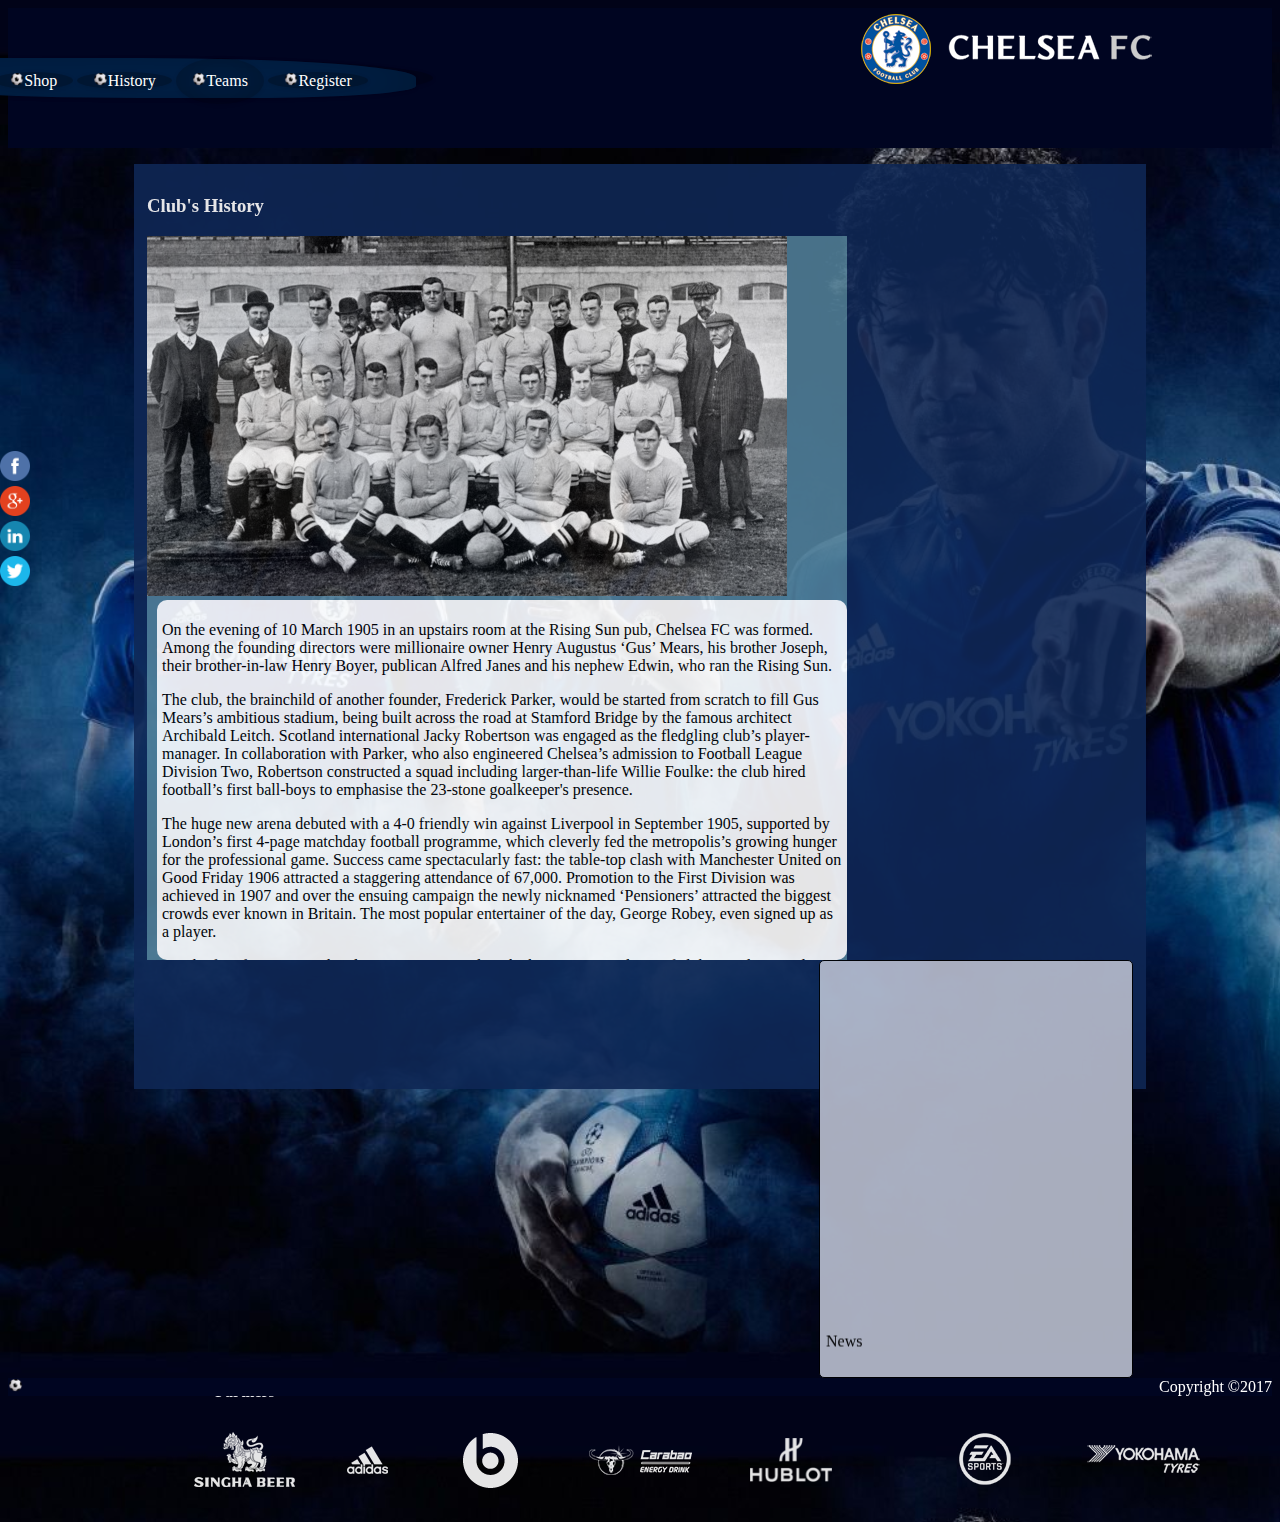
<file: pages/history.html>
<!DOCTYPE html>
<html>
<meta charset="utf-8">
	<head>
		<title>History</title>
		<link rel="stylesheet" type="text/css" href="../css/mainstyle.css">
	</head>
	
	
	<body>
		<div id="social">
			<a href="https://www.facebook.com/ChelseaFC/">
						<img class="socialico" src="../images/facebook_circle2.png"><br>
					</a>
					<a href="https://www.youtube.com/chelseafc">
						<img class="socialico" src="../images/google_circle.png">
					</a><br>
					<a href="https://www.linkedin.com/in/tunde-shoneye-20490792?trk=hp-identity-name">
						<img class="socialico" src="../images/linkedin_circle.png">
					</a><br>
					<a href="https://https://twitter.com/chelseafc">
						<img class="socialico" src="../images/twitter_circle.png">
					</a>
		</div>
		<header>
			<img src="../images/cfc_main_logo_small.png" id="logo">
			<nav id="myNavs">
				<ul id="#myNavsul">
		        <li><a href="index.html" class="active"><img src="../images/soccer-ball.png" class="soccerball">Home</a></li>
		        <li><a href="shop.html"><img src="../images/soccer-ball.png" class="soccerball">Shop</a></li>
		        <li><a href="history.html"><img src="../images/soccer-ball.png" class="soccerball">History</a></li>
		        <li class = "dropdown"><a class="dropbtn" href="#"><img src="../images/soccer-ball.png" class="soccerball">Teams</a>
			        <div class= "content">
			            <a href="team.html"><img src="../images/soccer-ball.png" class="soccerball">First Team</a>
			            <a href="mangteam.html"><img src="../images/soccer-ball.png" class="soccerball">Management Team</a>
			           
			        </div>
		        </li>
	        <li><a href="register.html"><img src="../images/soccer-ball.png" class="soccerball">Register</a></li>
	        <li><a href="news.html"><img src="../images/soccer-ball.png" class="soccerball">News</a></li>
	    	</ul>
			</nav>
			
		</header>
	
		<main id="cont">
		<h3>Club's History</h3>
		<!-- left side content -->
			<div class="leftsidecont">
				<a href="http://www.chelseafc.com/content/cfc/en/homepage/the-club/club-history/1900.html"><img src="../images/1905_squad_photo.jpg" ></a>
				<div id="his">
				<div id="history">
				<p>
					On the evening of 10 March 1905 in an upstairs room at the Rising Sun pub, Chelsea FC was formed. Among the founding directors were millionaire owner Henry Augustus ‘Gus’ Mears, his brother Joseph, their brother-in-law Henry Boyer, publican Alfred Janes and his nephew Edwin, who ran the Rising Sun.
					</p><p>
					The club, the brainchild of another founder, Frederick Parker, would be started from scratch to fill Gus Mears’s ambitious stadium, being built across the road at Stamford Bridge by the famous architect Archibald Leitch. Scotland international Jacky Robertson was engaged as the fledgling club’s player-manager. In collaboration with Parker, who also engineered Chelsea’s admission to Football League Division Two, Robertson constructed a squad including larger-than-life Willie Foulke: the club hired football’s first ball-boys to emphasise the 23-stone goalkeeper's presence.
					</p><p>
					The huge new arena debuted with a 4-0 friendly win against Liverpool in September 1905, supported by London’s first 4-page matchday football programme, which cleverly fed the metropolis’s growing hunger for the professional game. Success came spectacularly fast: the table-top clash with Manchester United on Good Friday 1906 attracted a staggering attendance of 67,000. Promotion to the First Division was achieved in 1907 and over the ensuing campaign the newly nicknamed ‘Pensioners’ attracted the biggest crowds ever known in Britain. The most popular entertainer of the day, George Robey, even signed up as a player.
					</p><p>
					For the first few seasons the players wore Eton Blue, the horse racing colours of club President Lord Cadogan, a much lighter hue than the shirts of today. Other aspects are more enduring: the first top-flight London derby, a 2-1 Chelsea win against Arsenal, was contested on 9 November 1907. A similar outcome settled the first ever encounter with Tottenham Hotspur on 18 December 1909.
					</p><p>
					And, of course, Chelsea have never moved away from the famous stadium on Fulham Road. New star names started to establish themselves at the Bridge, including centre-forward George Hilsdon, the first Pensioner to hit a century of goals (immortalised in a weathervane likeness on top of the current East Stand).

					In just a few short years the personality of Chelsea FC was being established: wealthy, ambitious, fashionable and with immense drawing power.</p>
				</div>
				</div>
			</div>
			<!-- right side content -->
			<div id="rightside">
				<marquee id="newHighLight" onMouseOver="this.scrollAmount=4" onMouseOut="this.scrollAmount=1" scrollamount="4" direction="up" loop="true"  height="400" width="300">
						<span>News</span>
						<ul>
							<li>
								<a href="http://www.chelseafc.com/news/latest-news/2017/01/courtois--increasing-the-gap.html"><img src="../images/willian.png" class="newsImg">Curtois: Increasing the gap</a>
							</li>
							<li>
								<a href="http://www.chelseafc.com/news/latest-news/2017/01/fabregas--vital-victory.html"><img src="../images/fabregasvitalvictory.png" class="newsImg">Fabregas: Vital victory</a>
							</li>
							<li>
								<a href="http://www.chelseafc.com/news/latest-news/2017/01/the-data-day--chelsea-v-hull-city-.html"><img src="../images/_jcr_contentautoteaser.jpeg" class="newsImg">The Data Day: Chelsea v Hull City</a>
							</li>
							<li>
								<a href="http://www.chelseafc.com/news/latest-news/2017/01/conference-call--it-will-be-tough.html"><img src="../images/_jcr_contentautoteaser2.jpeg" class="newsImg">Conference Call: It will be tough</a>
							</li>
							
						</ul>
					</marquee>
			</div>
			<div style="clear: both;"></div>
			<!-- partners Div -->
			<div id="partners">
				<table>
				<th>Partners</th>
					<tr>
						<td><a href="http://www.chelseafc.com/the-club/sponsors/sponsors---partners/club/singha.html"><img src="../images/sponsor-singha.png"></a></td>
						<td><a href="http://www.adidas.co.uk/"><img src="../images/adidas_small.png"></a></td>
						<td><a href="https://www.beatsbydre.com/uk/"><img src="../images/beats-logo.png"></a></td>
						<td><a href="http://www.carabaoenergy.co.uk/"><img src="../images/carabao_header_small.png"></a></td>
						<td><a href="http://www.chelseafc.com/the-club/sponsors/sponsors---partners/club/Hublot.html"><img src="../images/hublot.png"></a></td>
						<td><a href="http://www.chelseafc.com/the-club/sponsors/sponsors---partners/club/ea-sports.html"><img src="../images/sponsor-ea.png"></a></td>
						<td><a href="http://www.yokohama.co.uk/">
							<img src="../images/yokohama_header_small.png">
							</a>
						</td>

					</tr>
				</table>

			</div>
		</main>
		<!-- footer	 -->
		<footer>
			<img src="../images/soccer-ball.png" class="soccerball">
			<div id="copywrite"><sapn>Copyright  &copy2017</sapn></div>
		</footer>

	</body>
	
	<!-- slide show -->
	<script type="text/javascript">
		window.onload=function(){
			var elem=document.getElementById("logo"); 
			var elem2=document.getElementById("myNavs"); 
			
			var id=setInterval(frame,1);
			var pos=1000;
			function frame(){
				if(pos==0){
					clearInterval(id);
				}else 
				{
					pos--;
					elem.style.left=pos+"px";
				}
			}

			var id2=setInterval(frame2,1);
			var pos2=-320;
			function frame2(){
				if(pos2==680){
					clearInterval(id2);
				}else 
				{
					pos2++;
					elem2.style.left=pos2+"px";
				}
			}
		}

		var slideIndex=1;
		showDivs(slideIndex);

		function plusDivs(n){
			showDivs(slideIndex +=n)
		}

		function showDivs(n){
			var i;
			var x=document.getElementsByClassName("imgSlides");

			if (n> x.length){
				slideIndex=1;
			}
			if(n<1){
				slideIndex=x.length;
			}

			for(i=0;i<x.length;i++){
				x[i].style.display="none";
			}

			x[slideIndex-1].style.display="block";


}
	</script>
</html>
</file>
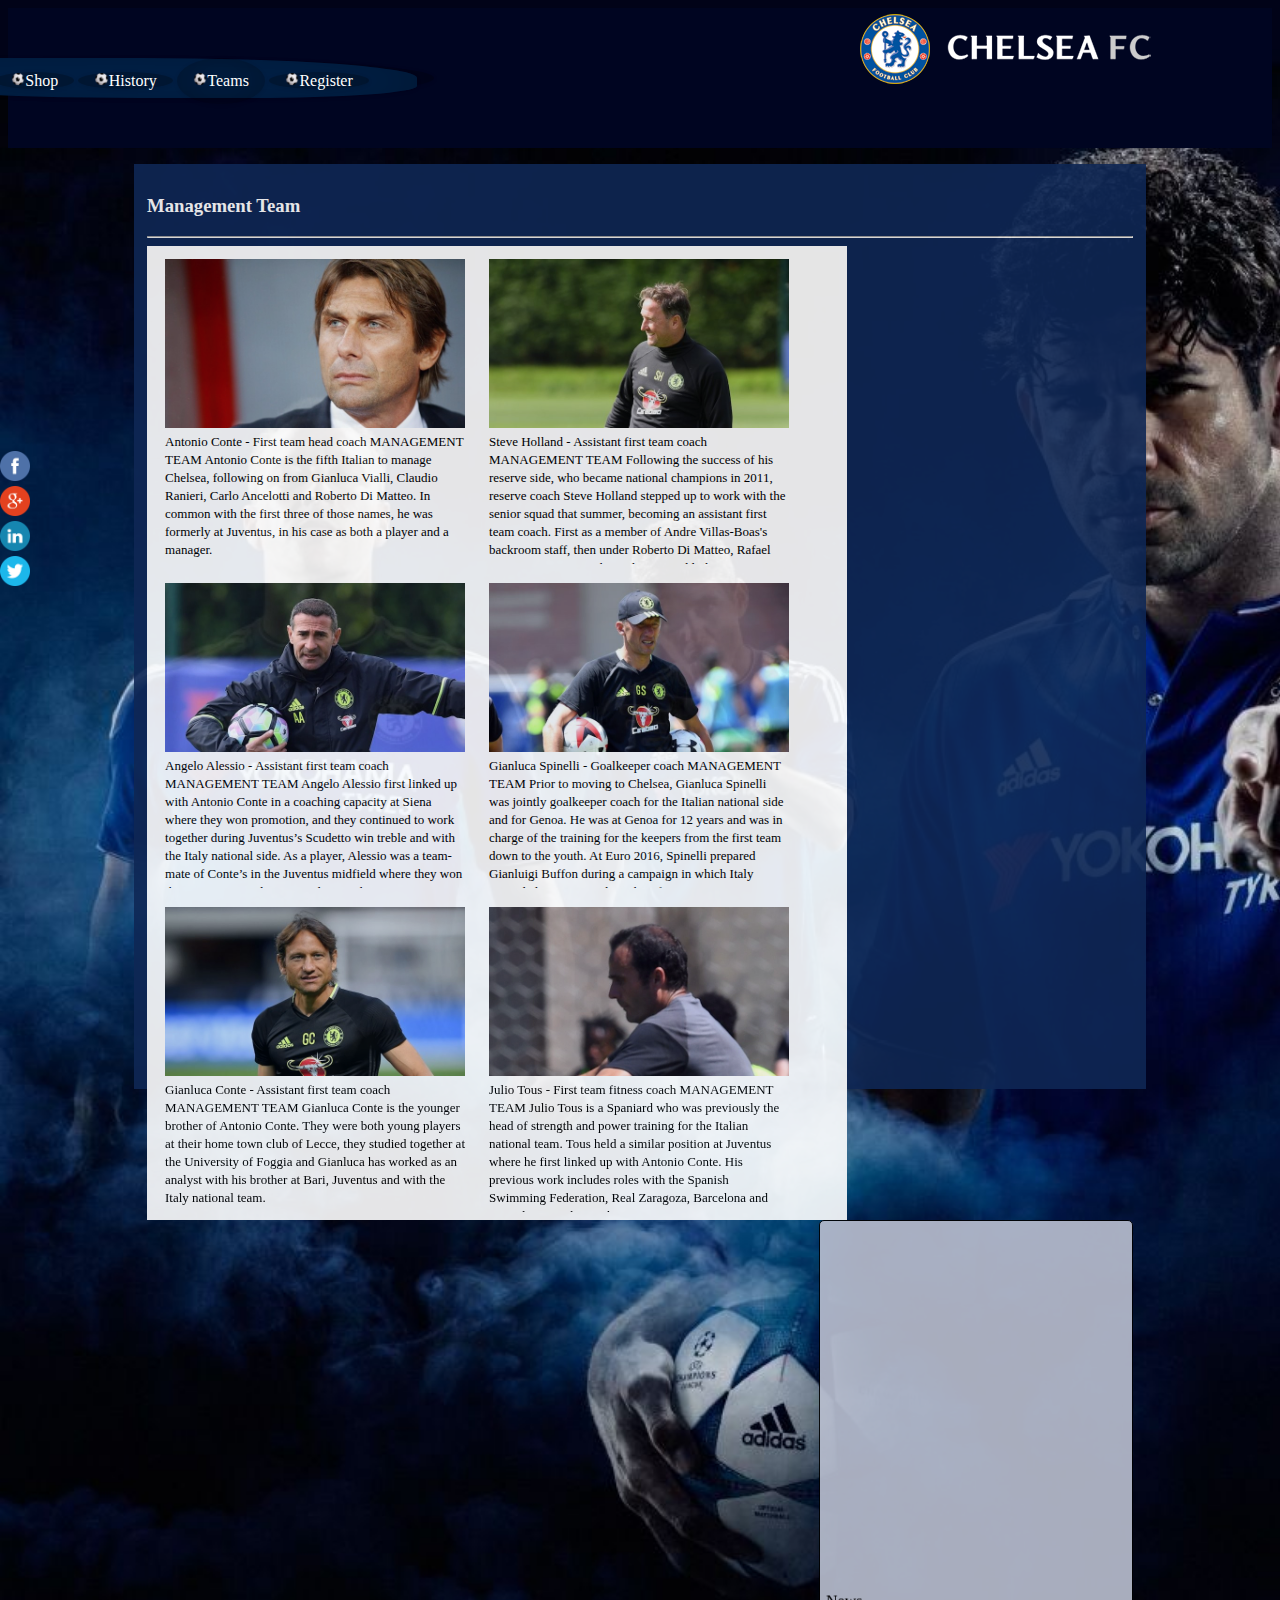
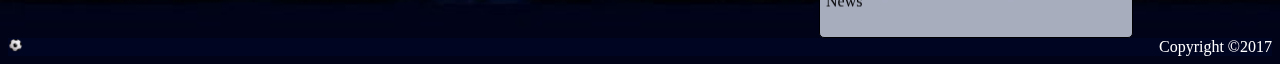
<file: pages/mangteam.html>
<!DOCTYPE html>
<html>
<meta charset="utf-8">
	<head>
		<title>Management</title>
		<link rel="stylesheet" type="text/css" href="../css/mainstyle.css">
	</head>
	
	
	<body>
		<!-- Social Media -->
		<div id="social">
			<a href="https://www.facebook.com/ChelseaFC/">
						<img class="socialico" src="../images/facebook_circle2.png"><br>
					</a>
					<a href="https://www.youtube.com/chelseafc">
						<img class="socialico" src="../images/google_circle.png">
					</a><br>
					<a href="https://www.linkedin.com/in/tunde-shoneye-20490792?trk=hp-identity-name">
						<img class="socialico" src="../images/linkedin_circle.png">
					</a><br>
					<a href="https://https://twitter.com/chelseafc">
						<img class="socialico" src="../images/twitter_circle.png">
					</a>
		</div>
		<header>
			<img src="../images/cfc_main_logo_small.png" id="logo">
			<nav id="myNavs">
				<ul id="#myNavsul">
		        <li><a href="index.html" class="active"><img src="../images/soccer-ball.png" class="soccerball">Home</a></li>
		        <li><a href="shop.html"><img src="../images/soccer-ball.png" class="soccerball">Shop</a></li>
		        <li><a href="history.html"><img src="../images/soccer-ball.png" class="soccerball">History</a></li>
		        <li class = "dropdown"><a class="dropbtn" href="#"><img src="../images/soccer-ball.png" class="soccerball">Teams</a>
			        <div class= "content">
			            <a href="team.html"><img src="../images/soccer-ball.png" class="soccerball">First Team</a>
			            <a href="mangteam.html"><img src="../images/soccer-ball.png" class="soccerball">Management Team</a>
			           
			        </div>
		        </li>
	        <li><a href="register.html"><img src="../images/soccer-ball.png" class="soccerball">Register</a></li>
	        <li><a href="news.html"><img src="../images/soccer-ball.png" class="soccerball">News</a></li>
	    	</ul>
			</nav>
			
		</header>
	<!-- Main Content Div -->
		<main id="cont">
		<h3>Management Team</h3>
		<hr>
		<!-- left side content -->
			<div class="leftsidecont">
				<div  id="teams">
					<table>

						<tr class="mgt">
							<td class="mgtData"><div class="teams">
								<div class="myMagnt"><a href="http://www.chelseafc.com/teams/management-team/antonio-conte---first-team-head-coach.html">
									<img src="../images/antonio-conte.png" class="myMagntImg">
									Antonio Conte - First team head coach
										MANAGEMENT TEAM
										Antonio Conte is the fifth Italian to manage Chelsea, following on from Gianluca Vialli, Claudio Ranieri, Carlo Ancelotti and Roberto Di Matteo. In common with the first three of those names, he was formerly at Juventus, in his case as both a player and a manager.
									</a>
								</div></div>
							</td>
							<td class="mgtData"><div class="teams">
								<div class="myMagnt"><a href="http://www.chelseafc.com/teams/management-team/steve-holland.html">
									<img src="../images/steve-holland.png" class="myMagntImg">
										Steve Holland - Assistant first team coach
										MANAGEMENT TEAM

										Following the success of his reserve side, who became national champions in 2011, reserve coach Steve Holland stepped up to work with the senior squad that summer, becoming an assistant first team coach.

										First as a member of Andre Villas-Boas's backroom staff, then under Roberto Di Matteo, Rafael Benitez, Jose Mourinho and Guus Hiddink, Steve is an important link between the first team and Academy, as well as playing a key role on the training field. His work was rewarded at the end of the 2011/12 as the players lifted the FA Cup and Champions League trophy, and then the Europa League trophy in 2013.

										In September 2013 he assisted England Under-21 head coach Gareth Southgate in preparations for two international games at that level. At the end of the month it was announced he would stay in the role.

										Following the departure of England manager Sam Allardyce in September 2016, Southgate and Holland stepped up to take charge of the senior team initially on an interim basis. Following Southgate's role being made permanent, it was announced in December 2016 that Holland will become England assistant manager on a full-time basis from the end of the season. Until then he remains in his role at Chelsea apart from for two England fixtures in March 2017 when he joins up with the Three Lions squad.

										Steve was originally appointed as Chelsea reserve team manager in August 2009, following five months spent as Stoke City's Academy director.
									</a>
								</div></div>
							</td>
							
						</tr>
						<tr class="mgt">
							<td class="mgtData"><div class="teams">
								<div class="myMagnt"><a href="http://www.chelseafc.com/teams/management-team/angelo-alessio.html">
									<img src="../images/angelo-alessio.png" class="myMagntImg">
									Angelo Alessio - Assistant first team coach
									MANAGEMENT TEAM

									Angelo Alessio first linked up with Antonio Conte in a coaching capacity at Siena where they won promotion, and they continued to work together during Juventus’s Scudetto win treble and with the Italy national side.

									As a player, Alessio was a team-mate of Conte’s in the Juventus midfield where they won the UEFA Cup and Coppa Italia together. Juve was one of six teams he played for and after starting his coaching career as an assistant at Napoli, he managed three Italian clubs, Imolese, Massese and SPAL, prior to rejoining Conte at Siena. 
									</a>
								</div></div>
							</td>
							<td class="mgtData"><div class="teams">
								<div class="myMagnt"><a href="http://www.chelseafc.com/teams/management-team/gianluca-spinelli.html">
									<img src="../images/gianluca-spinelli.png" class="myMagntImg">
									Gianluca Spinelli - Goalkeeper coach
									MANAGEMENT TEAM

									Prior to moving to Chelsea, Gianluca Spinelli was jointly goalkeeper coach for the Italian national side and for Genoa.

									He was at Genoa for 12 years and was in charge of the training for the keepers from the first team down to the youth. At Euro 2016, Spinelli prepared Gianluigi Buffon during a campaign in which Italy conceded just two goals in their five games. He was named Serie A’s top goalkeeper coach for 2011/12, 2014/15 and 2015/16 and continues to coach with the Italy team. 
									</a>
								</div></div>
							</td>
							
						</tr>
						<tr class="mgt">
							<td class="mgtData"><div class="teams">
								<div class="myMagnt"><a href="http://www.chelseafc.com/teams/management-team/gianluca-conte.html">
									<img src="../images/gianluca-conte.png" class="myMagntImg">
									Gianluca Conte - Assistant first team coach
									MANAGEMENT TEAM

									Gianluca Conte is the younger brother of Antonio Conte. They were both young players at their home town club of Lecce, they studied together at the University of Foggia and Gianluca has worked as an analyst with his brother at Bari, Juventus and with the Italy national team.
																		</a>
								</div></div>
							</td>
							<td class="mgtData"><div class="teams">
								<div class="myMagnt"><a href="http://www.chelseafc.com/teams/management-team/julio-tous.html">
									<img src="../images/julio-tous.png" class="myMagntImg">
									Julio Tous - First team fitness coach
									MANAGEMENT TEAM

									Julio Tous is a Spaniard who was previously the head of strength and power training for the Italian national team.

									Tous held a similar position at Juventus where he first linked up with Antonio Conte. His previous work includes roles with the Spanish Swimming Federation, Real Zaragoza, Barcelona and Sampdoria. He has a PhD is Sports Science.  
									</a>
								</div></div>
							</td>
							
						</tr>
				</table>
				</div>
			</div>

			<!-- Right side for news -->
			<div id="rightside">
				<marquee id="newHighLight" onMouseOver="this.scrollAmount=4" onMouseOut="this.scrollAmount=1" scrollamount="4" direction="up" loop="true"  height="400" width="300">
						<span>News</span>
						<ul>
							<li>
								<a href="http://www.chelseafc.com/news/latest-news/2017/01/courtois--increasing-the-gap.html"><img src="../images/willian.png" class="newsImg">Curtois: Increasing the gap</a>
							</li>
							<li>
								<a href="http://www.chelseafc.com/news/latest-news/2017/01/fabregas--vital-victory.html"><img src="../images/fabregasvitalvictory.png" class="newsImg">Fabregas: Vital victory</a>
							</li>
							<li>
								<a href="http://www.chelseafc.com/news/latest-news/2017/01/the-data-day--chelsea-v-hull-city-.html"><img src="../images/_jcr_contentautoteaser.jpeg" class="newsImg">The Data Day: Chelsea v Hull City</a>
							</li>
							<li>
								<a href="http://www.chelseafc.com/news/latest-news/2017/01/conference-call--it-will-be-tough.html"><img src="../images/_jcr_contentautoteaser2.jpeg" class="newsImg">Conference Call: It will be tough</a>
							</li>
							
						</ul>
					</marquee>
			</div>
			<div style="clear: both;"></div>

			
		</main>
		<!-- Footer	 -->
		<footer>
			<img src="../images/soccer-ball.png" class="soccerball">
			<div id="copywrite"><sapn>Copyright  &copy2017</sapn></div>
		</footer>

	</body>
	
	
	<script type="text/javascript">
	// slide show
		window.onload=function(){
			var elem=document.getElementById("logo"); 
			var elem2=document.getElementById("myNavs"); 
			
			var id=setInterval(frame,1);
			var pos=1000;
			function frame(){
				if(pos==0){
					clearInterval(id);
				}else 
				{
					pos--;
					elem.style.left=pos+"px";
				}
			}

			var id2=setInterval(frame2,1);
			var pos2=-320;
			function frame2(){
				if(pos2==680){
					clearInterval(id2);
				}else 
				{
					pos2++;
					elem2.style.left=pos2+"px";
				}
			}
		}

		var slideIndex=1;
		showDivs(slideIndex);

		function plusDivs(n){
			showDivs(slideIndex +=n)
		}

		function showDivs(n){
			var i;
			var x=document.getElementsByClassName("imgSlides");

			if (n> x.length){
				slideIndex=1;
			}
			if(n<1){
				slideIndex=x.length;
			}

			for(i=0;i<x.length;i++){
				x[i].style.display="none";
			}

			x[slideIndex-1].style.display="block";


}
	</script>
</html>
</file>
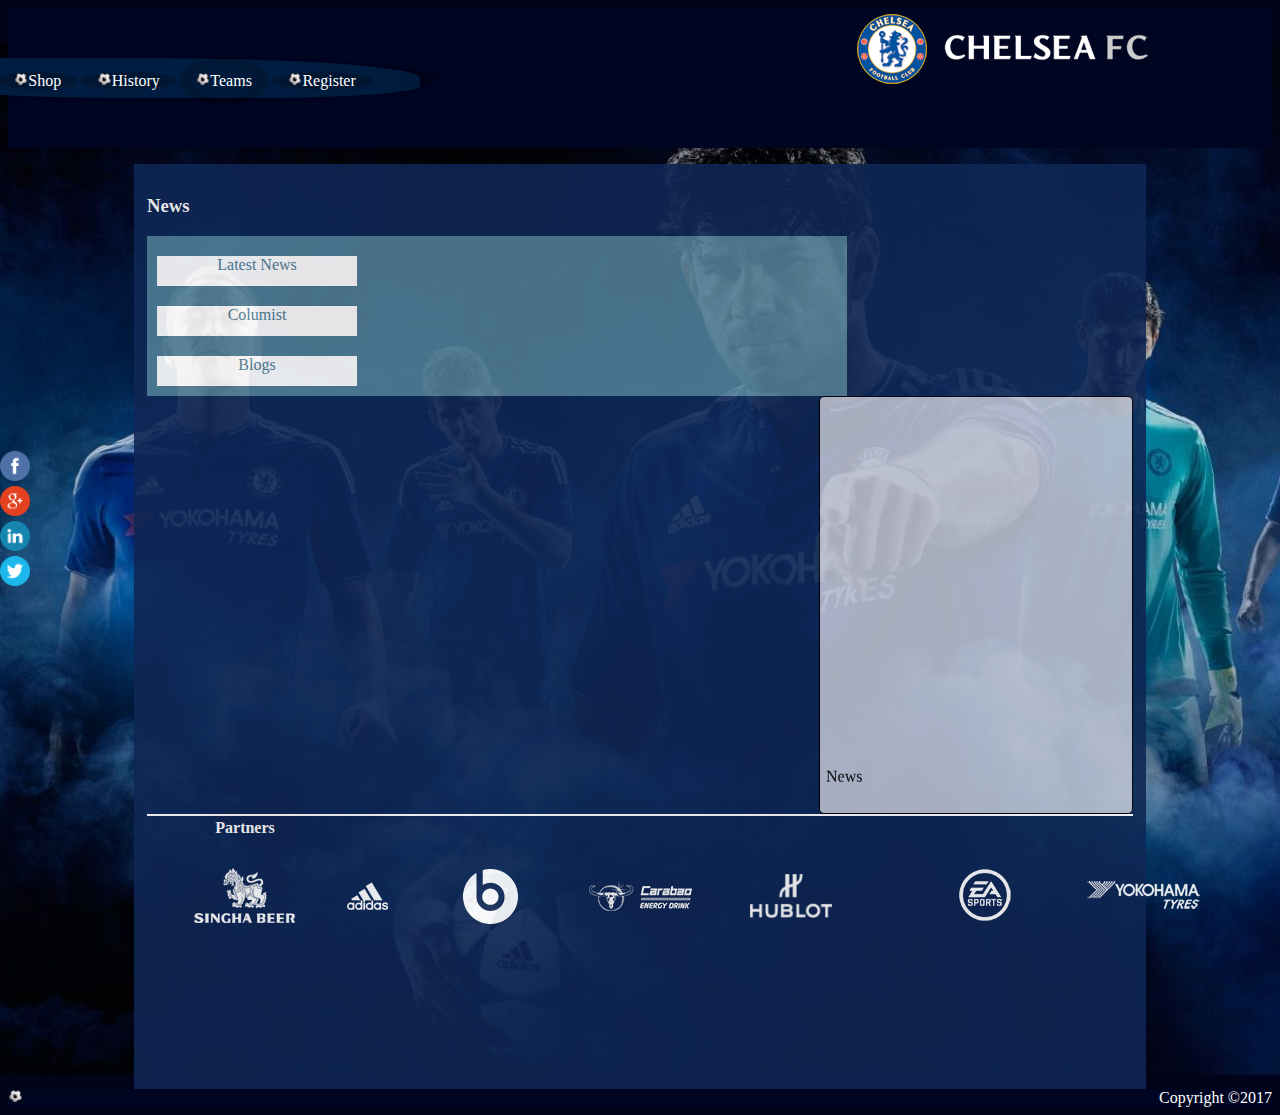
<file: pages/news.html>
<!DOCTYPE html>
<html>
<meta charset="utf-8">
	<head>
		<title>News</title>
		<link rel="stylesheet" type="text/css" href="../css/mainstyle.css">
	</head>
	
	
	<body>
		<div id="social">
			<a href="https://www.facebook.com/ChelseaFC/">
						<img class="socialico" src="../images/facebook_circle2.png"><br>
					</a>
					<a href="https://www.youtube.com/chelseafc">
						<img class="socialico" src="../images/google_circle.png">
					</a><br>
					<a href="https://www.linkedin.com/in/tunde-shoneye-20490792?trk=hp-identity-name">
						<img class="socialico" src="../images/linkedin_circle.png">
					</a><br>
					<a href="https://https://twitter.com/chelseafc">
						<img class="socialico" src="../images/twitter_circle.png">
					</a>
		</div>
		<header>
			<img src="../images/cfc_main_logo_small.png" id="logo">
			<nav id="myNavs">
				<ul id="#myNavsul">
		        <li><a href="index.html" class="active"><img src="../images/soccer-ball.png" class="soccerball">Home</a></li>
		        <li><a href="shop.html"><img src="../images/soccer-ball.png" class="soccerball">Shop</a></li>
		        <li><a href="history.html"><img src="../images/soccer-ball.png" class="soccerball">History</a></li>
		        <li class = "dropdown"><a class="dropbtn" href="#"><img src="../images/soccer-ball.png" class="soccerball">Teams</a>
			        <div class= "content">
			            <a href="team.html"><img src="../images/soccer-ball.png" class="soccerball">First Team</a>
			            <a href="mangteam.html"><img src="../images/soccer-ball.png" class="soccerball">Management Team</a>
			           
			        </div>
		        </li>
	        <li><a href="register.html"><img src="../images/soccer-ball.png" class="soccerball">Register</a></li>
	        <li><a href="news.html"><img src="../images/soccer-ball.png" class="soccerball">News</a></li>
	    	</ul>
			</nav>
			
		</header>
	
		<main id="cont">
		<h3 class="headercolor">News</h3>
			<div class="leftsidecont">
				<div class="newButton" id="lastestnews">Latest News
					<div class="newDetailsDiv">
						<div class="mynews">
							<a href="http://www.chelseafc.com/news/latest-news/2017/01/deadly-diego--test-your-knowledge.html">
									<img src="../images/diegocosta.jpg" class="newsImg2">
									Deadly Diego: Test your knowledge
									QUIZ WED 25 JAN 2017

									To mark Diego Costa making his 100th Chelsea appearance in the defeat of Hull at the weekend, we have a special quiz to test your knowledge of the Premier League’s current joint-top scorer… 
									</a>
									<a href="http://www.chelseafc.com/teams/management-team/angelo-alessio.html">
									<img src="../images/angelo-alessio.png" class="newsImg2">
									Angelo Alessio - Assistant first team coach
									MANAGEMENT TEAM

									Angelo Alessio first linked up with Antonio Conte in a coaching capacity at Siena where they won promotion, and they continued to work together during Juventus’s Scudetto win treble and with the Italy national side.

									As a player, Alessio was a team-mate of Conte’s in the Juventus midfield where they won the UEFA Cup and Coppa Italia together. Juve was one of six teams he played for and after starting his coaching career as an assistant at Napoli, he managed three Italian clubs, Imolese, Massese and SPAL, prior to rejoining Conte at Siena. 
									</a>
									<a href="http://www.chelseafc.com/teams/management-team/angelo-alessio.html">
									<img src="../images/angelo-alessio.png" class="newsImg2">
									Angelo Alessio - Assistant first team coach
									MANAGEMENT TEAM

									Angelo Alessio first linked up with Antonio Conte in a coaching capacity at Siena where they won promotion, and they continued to work together during Juventus’s Scudetto win treble and with the Italy national side.

									As a player, Alessio was a team-mate of Conte’s in the Juventus midfield where they won the UEFA Cup and Coppa Italia together. Juve was one of six teams he played for and after starting his coaching career as an assistant at Napoli, he managed three Italian clubs, Imolese, Massese and SPAL, prior to rejoining Conte at Siena. 
									</a>
									<a href="http://www.chelseafc.com/teams/management-team/angelo-alessio.html">
									<img src="../images/angelo-alessio.png" class="newsImg2">
									Angelo Alessio - Assistant first team coach
									MANAGEMENT TEAM

									Angelo Alessio first linked up with Antonio Conte in a coaching capacity at Siena where they won promotion, and they continued to work together during Juventus’s Scudetto win treble and with the Italy national side.

									As a player, Alessio was a team-mate of Conte’s in the Juventus midfield where they won the UEFA Cup and Coppa Italia together. Juve was one of six teams he played for and after starting his coaching career as an assistant at Napoli, he managed three Italian clubs, Imolese, Massese and SPAL, prior to rejoining Conte at Siena. 
									</a>
						</div>
					</div>
				</div>
				<div class="newButton" id="colomnist">Columist
					<div class="newDetailsDiv">
						<div class="mynews">
							<a href="http://www.chelseafc.com/news/columnists/bolierplate---giles-smith/giles-smith/giles-smith_s-thursday-thoughts02.html">
									<img src="../images/gilesmith.jpg" class="newsImg2">
									Giles Smith’s Thursday Thoughts
								COLUMN THU 29 DEC 2016

								From Santa’s gifts to the less eager-to-please Stoke City. Columnist and supporter Giles Smith sums up the week in his latest column…

								 

								So, after all the protracted build-up and the feverishly mounting anticipation as the big day neared, Santa brought us three points and a 3-0 win over Bournemouth. Clever old Santa.

								And for once it was next to impossible to get that immediate feeling of deflation which so often lingers amid the shredded wrapping paper during the festive season. Certainly I can’t imagine any of us will be taking our victory back on the grounds that it doesn’t quite fit or because we already had one.

								In fact, to be perfectly frank about it, we already had 11, and this Bournemouth one made 12, which is a new club record. We weren’t short of victories, in other words. But, really, it’s like socks: you can’t have too many. And it’s not like any of the 12 are the same, when you look at them, side by side. All of them are different – and none more different than this one against Bournemouth, in fact, what with the changes forced upon the team by the seemingly critical absences of N’Golo Kante and Diego Costa.
									</a>
									<a href="http://www.chelseafc.com/teams/management-team/angelo-alessio.html">
									<img src="../images/angelo-alessio.png" class="newsImg2">
									Angelo Alessio - Assistant first team coach
									MANAGEMENT TEAM

									Angelo Alessio first linked up with Antonio Conte in a coaching capacity at Siena where they won promotion, and they continued to work together during Juventus’s Scudetto win treble and with the Italy national side.

									As a player, Alessio was a team-mate of Conte’s in the Juventus midfield where they won the UEFA Cup and Coppa Italia together. Juve was one of six teams he played for and after starting his coaching career as an assistant at Napoli, he managed three Italian clubs, Imolese, Massese and SPAL, prior to rejoining Conte at Siena. 
									</a>
									<a href="http://www.chelseafc.com/teams/management-team/angelo-alessio.html">
									<img src="../images/angelo-alessio.png" class="newsImg2">
									Angelo Alessio - Assistant first team coach
									MANAGEMENT TEAM

									Angelo Alessio first linked up with Antonio Conte in a coaching capacity at Siena where they won promotion, and they continued to work together during Juventus’s Scudetto win treble and with the Italy national side.

									As a player, Alessio was a team-mate of Conte’s in the Juventus midfield where they won the UEFA Cup and Coppa Italia together. Juve was one of six teams he played for and after starting his coaching career as an assistant at Napoli, he managed three Italian clubs, Imolese, Massese and SPAL, prior to rejoining Conte at Siena. 
									</a>
									<a href="http://www.chelseafc.com/teams/management-team/angelo-alessio.html">
									<img src="../images/angelo-alessio.png" class="newsImg2">
									Angelo Alessio - Assistant first team coach
									MANAGEMENT TEAM

									Angelo Alessio first linked up with Antonio Conte in a coaching capacity at Siena where they won promotion, and they continued to work together during Juventus’s Scudetto win treble and with the Italy national side.

									As a player, Alessio was a team-mate of Conte’s in the Juventus midfield where they won the UEFA Cup and Coppa Italia together. Juve was one of six teams he played for and after starting his coaching career as an assistant at Napoli, he managed three Italian clubs, Imolese, Massese and SPAL, prior to rejoining Conte at Siena. 
									</a>
						</div>
					</div>
				</div>
				<div class="newButton" id="blog">Blogs
					<div class="newDetailsDiv">
						<div class="mynews">
							<a href="http://www.chelseafc.com/news/blogs/boilerplate-nemanja-matic/nemanja-matic.html">
									<img src="../images/maticBlog.jpg" class="newsImg2">
									Everybody is feeling good.

									It was important for us to start winning. As you know, we didn’t start well but the confidence is there now and we hope we can continue like this.

									Looking to the future we have two very difficult games in the Premier League and Champions League. Newcastle have had a difficult start to the season and will want to show their quality. We have had three wins in a row though and I think this will help us a lot.

									Of course to win against Arsenal is always something special. It is a big derby for us and they are a team like us that wants to win the title. It was a big moment and we are happy to take all three points, but also to have a good performance as well.

									We deserved the win, as well as against Maccabi Tel Aviv and Walsall, and it seems like something has changed for us finally, after a frustrating start. We know we didn’t have any luck in some games and the manager talked about it a lot, but we have worked in the same way and eventually been rewarded.
									</a>
									<a href="http://www.chelseafc.com/news/blogs/boilerplate-blogger-america/blogger-from-america/over-land-and-sea.html">
									<img src="../images/chelseafan.jpg" class="newsImg2">
									Over land and sea
									Recently I was on the Hogwart’s Express discussing a trip to watch Chelsea play. There’s a sentence I never thought I’d write.

									I took my nine-year-old daughter Nicola to Universal Studios in Florida because she is obsessed by the Harry Potter books. A full-size replica of the train chugs between the two theme parks and we shared our carriage with a family of four from the Mid-West.

									They were from Minneapolis and I said I had been there in August to see the Blues’ pre-season friendly against AC Milan in the Bank of America Stadium. The father couldn’t believe it. This was neither a reflection on my perceived wealth nor a judgment on the strength of our current squad, he just couldn’t fathom why I had trekked from Louisiana to Minnesota to see a sporting event.

									New Orleans to his hometown is about 1,000 miles - the same as from London to Vilnius, Lithuania - a fair hike for sure but hardly end-of-the-earth, Sir Ranulph Fiennes-style territory. 
									</a>
									<a href="http://www.chelseafc.com/teams/management-team/angelo-alessio.html">
									<img src="../images/angelo-alessio.png" class="newsImg2">
									Angelo Alessio - Assistant first team coach
									MANAGEMENT TEAM

									Angelo Alessio first linked up with Antonio Conte in a coaching capacity at Siena where they won promotion, and they continued to work together during Juventus’s Scudetto win treble and with the Italy national side.

									As a player, Alessio was a team-mate of Conte’s in the Juventus midfield where they won the UEFA Cup and Coppa Italia together. Juve was one of six teams he played for and after starting his coaching career as an assistant at Napoli, he managed three Italian clubs, Imolese, Massese and SPAL, prior to rejoining Conte at Siena. 
									</a>
									<a href="http://www.chelseafc.com/teams/management-team/angelo-alessio.html">
									<img src="../images/angelo-alessio.png" class="newsImg2">
									Angelo Alessio - Assistant first team coach
									MANAGEMENT TEAM

									Angelo Alessio first linked up with Antonio Conte in a coaching capacity at Siena where they won promotion, and they continued to work together during Juventus’s Scudetto win treble and with the Italy national side.

									As a player, Alessio was a team-mate of Conte’s in the Juventus midfield where they won the UEFA Cup and Coppa Italia together. Juve was one of six teams he played for and after starting his coaching career as an assistant at Napoli, he managed three Italian clubs, Imolese, Massese and SPAL, prior to rejoining Conte at Siena. 
									</a>
						</div>
					</div>
				</div>
				<div></div>	
				
				
				
			</div>
			<div id="rightside">
				<marquee id="newHighLight" onMouseOver="this.scrollAmount=4" onMouseOut="this.scrollAmount=1" scrollamount="4" direction="up" loop="true"  height="400" width="300">
						<span>News</span>
						<ul>
							<li>
								<a href="http://www.chelseafc.com/news/latest-news/2017/01/courtois--increasing-the-gap.html"><img src="../images/willian.png" class="newsImg">Curtois: Increasing the gap</a>
							</li>
							<li>
								<a href="http://www.chelseafc.com/news/latest-news/2017/01/fabregas--vital-victory.html"><img src="../images/fabregasvitalvictory.png" class="newsImg">Fabregas: Vital victory</a>
							</li>
							<li>
								<a href="http://www.chelseafc.com/news/latest-news/2017/01/the-data-day--chelsea-v-hull-city-.html"><img src="../images/_jcr_contentautoteaser.jpeg" class="newsImg">The Data Day: Chelsea v Hull City</a>
							</li>
							<li>
								<a href="http://www.chelseafc.com/news/latest-news/2017/01/conference-call--it-will-be-tough.html"><img src="../images/_jcr_contentautoteaser2.jpeg" class="newsImg">Conference Call: It will be tough</a>
							</li>
							
						</ul>
					</marquee>
			</div>
			<div style="clear: both;"></div>
			
			<div id="partners">
				<table>
				<th>Partners</th>
					<tr>
						<td><a href="http://www.chelseafc.com/the-club/sponsors/sponsors---partners/club/singha.html"><img src="../images/sponsor-singha.png"></a></td>
						<td><a href="http://www.adidas.co.uk/"><img src="../images/adidas_small.png"></a></td>
						<td><a href="https://www.beatsbydre.com/uk/"><img src="../images/beats-logo.png"></a></td>
						<td><a href="http://www.carabaoenergy.co.uk/"><img src="../images/carabao_header_small.png"></a></td>
						<td><a href="http://www.chelseafc.com/the-club/sponsors/sponsors---partners/club/Hublot.html"><img src="../images/hublot.png"></a></td>
						<td><a href="http://www.chelseafc.com/the-club/sponsors/sponsors---partners/club/ea-sports.html"><img src="../images/sponsor-ea.png"></a></td>
						<td><a href="http://www.yokohama.co.uk/">
							<img src="../images/yokohama_header_small.png">
							</a>
						</td>

					</tr>
				</table>

			</div>
		</main>
			
		<footer>
			<img src="../images/soccer-ball.png" class="soccerball">
			<div id="copywrite"><sapn>Copyright  &copy2017</sapn></div>
		</footer>

	</body>
	
	
	<script type="text/javascript">
		window.onload=function(){
			var elem=document.getElementById("logo"); 
			var elem2=document.getElementById("myNavs"); 
			
			var id=setInterval(frame,1);
			var pos=1000;
			function frame(){
				if(pos==0){
					clearInterval(id);
				}else 
				{
					pos--;
					elem.style.left=pos+"px";
				}
			}

			var id2=setInterval(frame2,1);
			var pos2=-320;
			function frame2(){
				if(pos2==680){
					clearInterval(id2);
				}else 
				{
					pos2++;
					elem2.style.left=pos2+"px";
				}
			}
		}

		function showDivs(n){
			var i;
			var x=document.getElementsByClassName("imgSlides");

			if (n> x.length){
				slideIndex=1;
			}
			if(n<1){
				slideIndex=x.length;
			}

			for(i=0;i<x.length;i++){
				x[i].style.display="none";
			}

			x[slideIndex-1].style.display="block";


}
	</script>
</html>
</file>
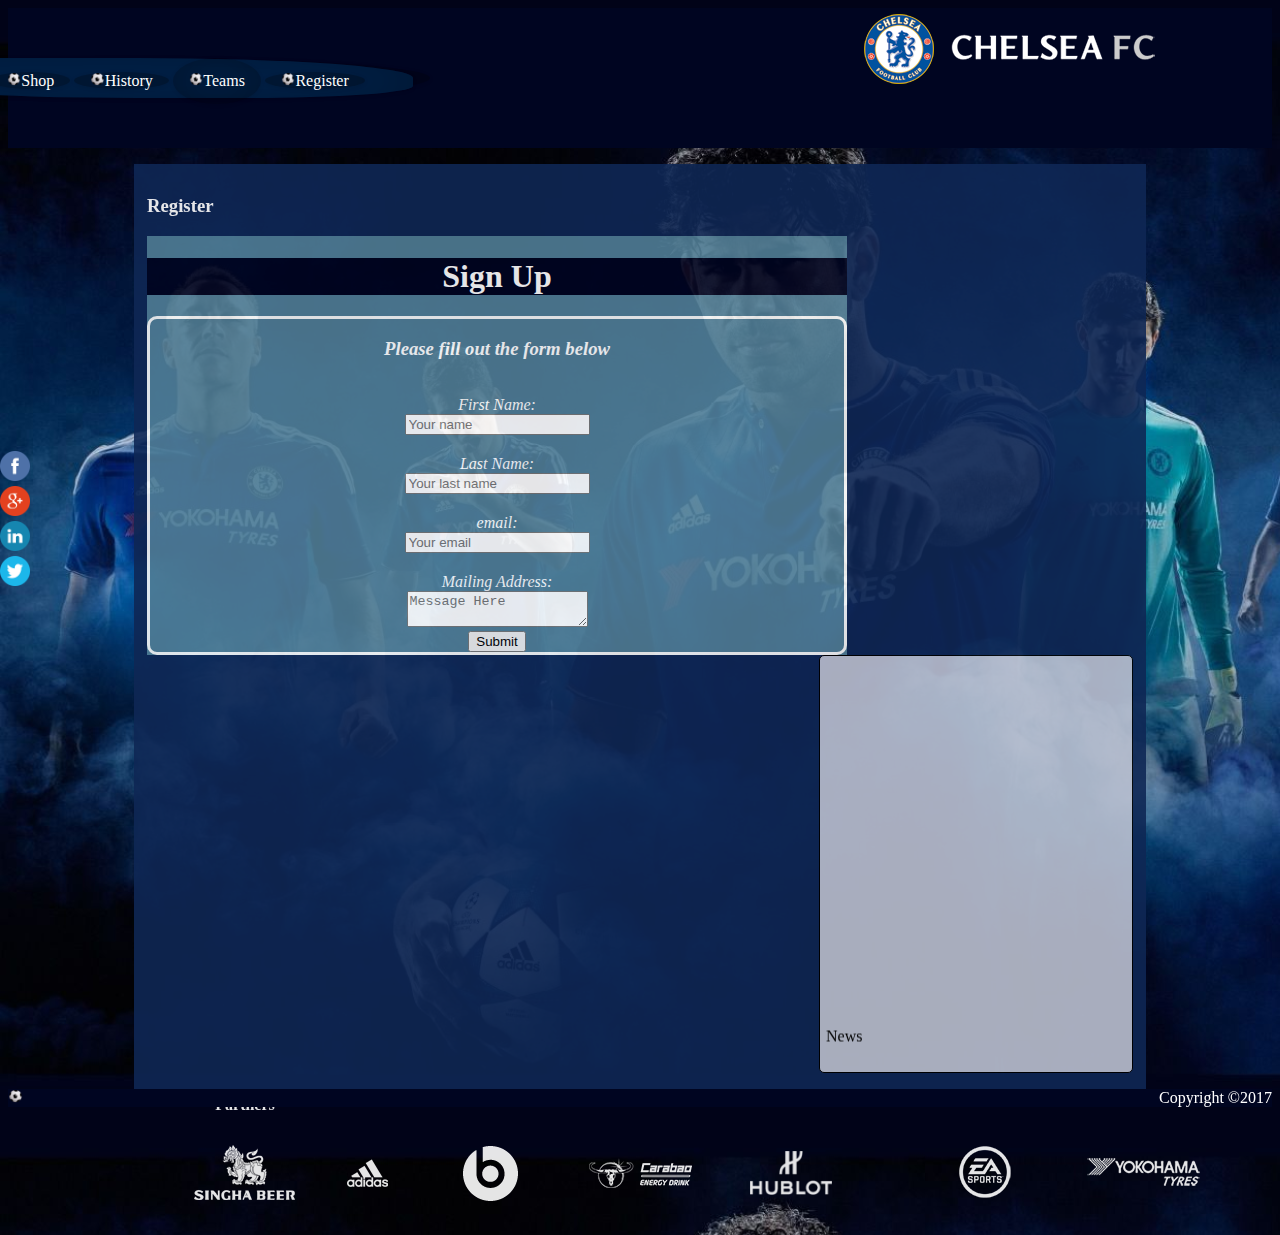
<file: pages/register.html>
<!DOCTYPE html>
<html>
<meta charset="utf-8">
	<head>
		<title>Register</title>
		<link rel="stylesheet" type="text/css" href="../css/mainstyle.css">
	</head>
	
	
	<body>
		<!-- Social Media -->
		<div id="social">
			<a href="https://www.facebook.com/ChelseaFC/">
						<img class="socialico" src="../images/facebook_circle2.png"><br>
					</a>
					<a href="https://www.youtube.com/chelseafc">
						<img class="socialico" src="../images/google_circle.png">
					</a><br>
					<a href="https://www.linkedin.com/in/tunde-shoneye-20490792?trk=hp-identity-name">
						<img class="socialico" src="../images/linkedin_circle.png">
					</a><br>
					<a href="https://https://twitter.com/chelseafc">
						<img class="socialico" src="../images/twitter_circle.png">
					</a>
		</div>
		<header>
			<img src="../images/cfc_main_logo_small.png" id="logo">
			<nav id="myNavs">
				<ul id="#myNavsul">
		        <li><a href="index.html" class="active"><img src="../images/soccer-ball.png" class="soccerball">Home</a></li>
		        <li><a href="shop.html"><img src="../images/soccer-ball.png" class="soccerball">Shop</a></li>
		        <li><a href="history.html"><img src="../images/soccer-ball.png" class="soccerball">History</a></li>
		        <li class = "dropdown"><a class="dropbtn" href="#"><img src="../images/soccer-ball.png" class="soccerball">Teams</a>
			        <div class= "content">
			            <a href="team.html"><img src="../images/soccer-ball.png" class="soccerball">First Team</a>
			            <a href="mangteam.html"><img src="../images/soccer-ball.png" class="soccerball">Management Team</a>
			           
			        </div>
		        </li>
	        <li><a href="register.html"><img src="../images/soccer-ball.png" class="soccerball">Register</a></li>
	        <li><a href="news.html"><img src="../images/soccer-ball.png" class="soccerball">News</a></li>
	    	</ul>
			</nav>
			
		</header>
	<!-- Main Content Div -->
		<main id="cont">
		<h3>Register</h3>
		<!-- left side content -->
			<div class="leftsidecont">
				<center>
					<header>
						<h1>Sign Up</h3>
					</header>
					<form>
						<h3>Please fill out the form below</h3><br>
						 First Name:<br> 
		               <input type="text"  name="tname" placeholder="Your name" required /><br> 
		               Last Name:<br> 
		               <input type="text" placeholder="Your last name" name="lastname" required><br> 
		               email:<br> 
		               <input type="text" placeholder="Your email" name="email" required><br> 
		               Mailing Address:<br> 
		               <textarea placeholder="Message Here" name="message" required ></textarea>
		               <br>
		               <button type="input">Submit </button>
					</form>
				</center>
			</div>
			<div id="rightside">
				<marquee id="newHighLight" onMouseOver="this.scrollAmount=4" onMouseOut="this.scrollAmount=1" scrollamount="4" direction="up" loop="true"  height="400" width="300">
						<span>News</span>
						<ul>
							<li>
								<a href="http://www.chelseafc.com/news/latest-news/2017/01/courtois--increasing-the-gap.html"><img src="../images/willian.png" class="newsImg">Curtois: Increasing the gap</a>
							</li>
							<li>
								<a href="http://www.chelseafc.com/news/latest-news/2017/01/fabregas--vital-victory.html"><img src="../images/fabregasvitalvictory.png" class="newsImg">Fabregas: Vital victory</a>
							</li>
							<li>
								<a href="http://www.chelseafc.com/news/latest-news/2017/01/the-data-day--chelsea-v-hull-city-.html"><img src="../images/_jcr_contentautoteaser.jpeg" class="newsImg">The Data Day: Chelsea v Hull City</a>
							</li>
							<li>
								<a href="http://www.chelseafc.com/news/latest-news/2017/01/conference-call--it-will-be-tough.html"><img src="../images/_jcr_contentautoteaser2.jpeg" class="newsImg">Conference Call: It will be tough</a>
							</li>
							
						</ul>
					</marquee>
			</div>
			<div style="clear: both;"></div>
			<br>
			<!-- Partners -->
			<div id="partners">
				<table>
				<th>Partners</th>
					<tr>
						<td><a href="http://www.chelseafc.com/the-club/sponsors/sponsors---partners/club/singha.html"><img src="../images/sponsor-singha.png"></a></td>
						<td><a href="http://www.adidas.co.uk/"><img src="../images/adidas_small.png"></a></td>
						<td><a href="https://www.beatsbydre.com/uk/"><img src="../images/beats-logo.png"></a></td>
						<td><a href="http://www.carabaoenergy.co.uk/"><img src="../images/carabao_header_small.png"></a></td>
						<td><a href="http://www.chelseafc.com/the-club/sponsors/sponsors---partners/club/Hublot.html"><img src="../images/hublot.png"></a></td>
						<td><a href="http://www.chelseafc.com/the-club/sponsors/sponsors---partners/club/ea-sports.html"><img src="../images/sponsor-ea.png"></a></td>
						<td><a href="http://www.yokohama.co.uk/">
							<img src="../images/yokohama_header_small.png">
							</a>
						</td>

					</tr>
				</table>

			</div>
		</main>
			
		<footer>
			<img src="../images/soccer-ball.png" class="soccerball">
			<div id="copywrite"><sapn>Copyright  &copy2017</sapn></div>
		</footer>

	</body>
	
	
	<script type="text/javascript">
	// slide show
		window.onload=function(){
			var elem=document.getElementById("logo"); 
			var elem2=document.getElementById("myNavs"); 
			
			var id=setInterval(frame,1);
			var pos=1000;
			function frame(){
				if(pos==0){
					clearInterval(id);
				}else 
				{
					pos--;
					elem.style.left=pos+"px";
				}
			}

			var id2=setInterval(frame2,1);
			var pos2=-320;
			function frame2(){
				if(pos2==680){
					clearInterval(id2);
				}else 
				{
					pos2++;
					elem2.style.left=pos2+"px";
				}
			}
		}

		var slideIndex=1;
		showDivs(slideIndex);

		function plusDivs(n){
			showDivs(slideIndex +=n)
		}

		function showDivs(n){
			var i;
			var x=document.getElementsByClassName("imgSlides");

			if (n> x.length){
				slideIndex=1;
			}
			if(n<1){
				slideIndex=x.length;
			}

			for(i=0;i<x.length;i++){
				x[i].style.display="none";
			}

			x[slideIndex-1].style.display="block";


}
	</script>
</html>
</file>
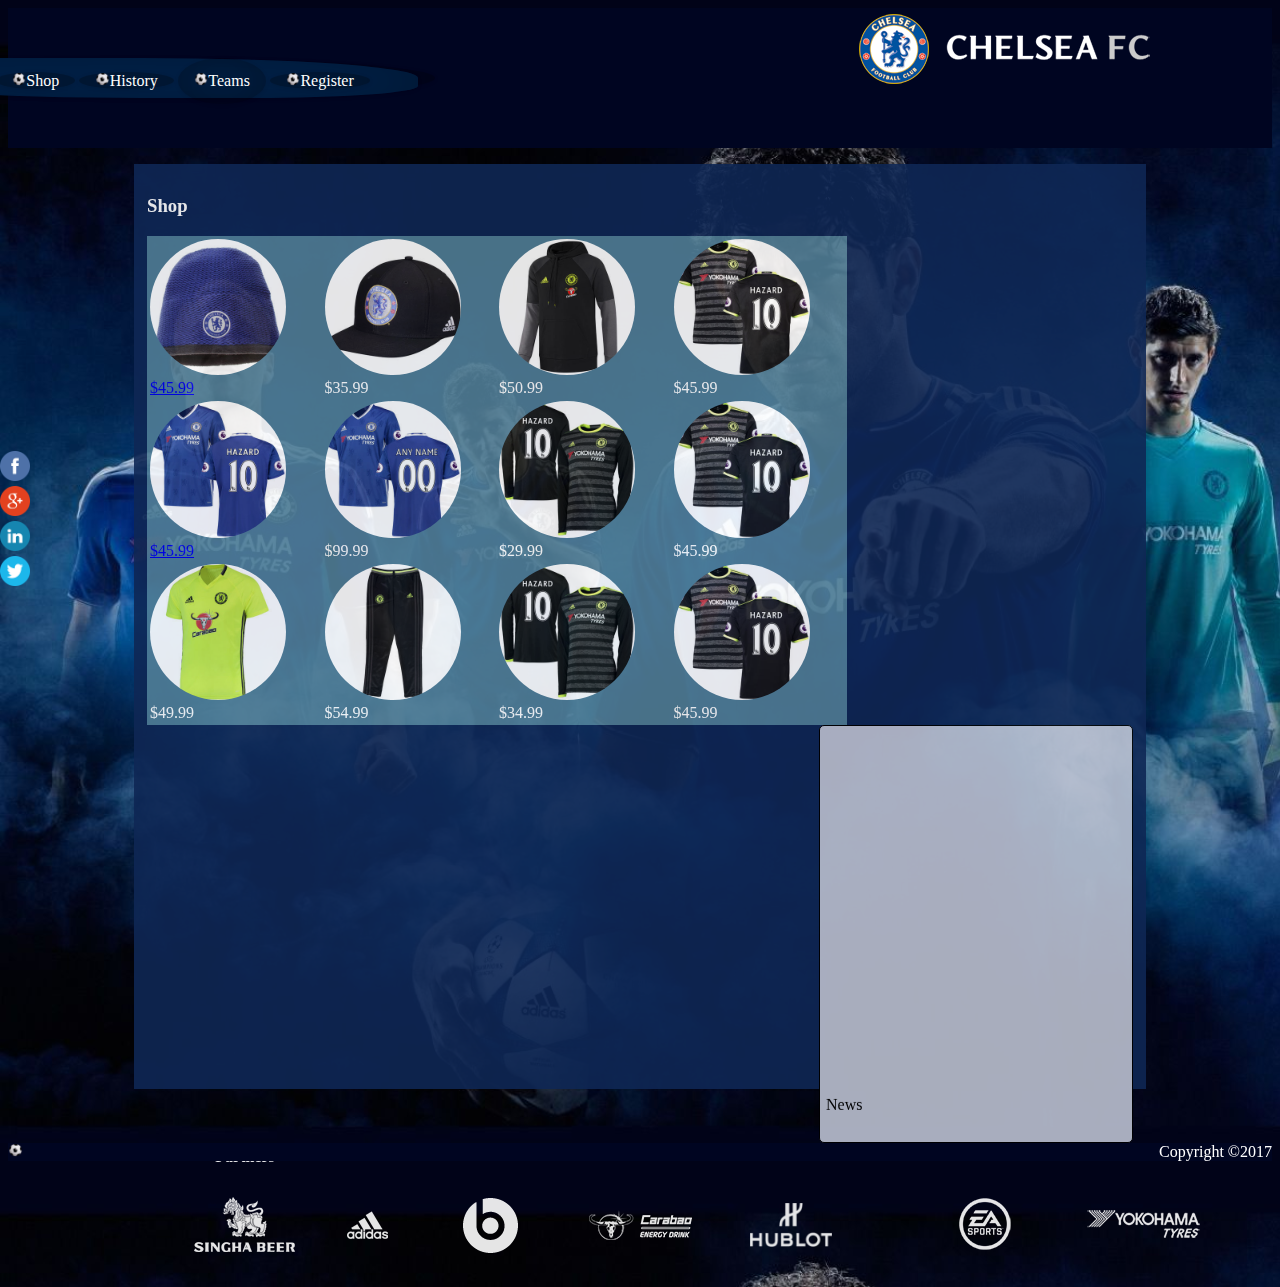
<file: pages/shop.html>
<!DOCTYPE html>
<html>
<meta charset="utf-8">
	<head>
		<title>Shop</title>
		<link rel="stylesheet" type="text/css" href="../css/mainstyle.css">
	</head>
	
	
	<body>
		<!-- Social Media -->
		<div id="social">
			<a href="https://www.facebook.com/ChelseaFC/">
						<img class="socialico" src="../images/facebook_circle2.png"><br>
					</a>
					<a href="https://www.youtube.com/chelseafc">
						<img class="socialico" src="../images/google_circle.png">
					</a><br>
					<a href="https://www.linkedin.com/in/tunde-shoneye-20490792?trk=hp-identity-name">
						<img class="socialico" src="../images/linkedin_circle.png">
					</a><br>
					<a href="https://https://twitter.com/chelseafc">
						<img class="socialico" src="../images/twitter_circle.png">
					</a>
		</div>
		<header>
			<img src="../images/cfc_main_logo_small.png" id="logo">
			<nav id="myNavs">
				<ul id="#myNavsul">
		        <li><a href="index.html" class="active"><img src="../images/soccer-ball.png" class="soccerball">Home</a></li>
		        <li><a href="shop.html"><img src="../images/soccer-ball.png" class="soccerball">Shop</a></li>
		        <li><a href="history.html"><img src="../images/soccer-ball.png" class="soccerball">History</a></li>
		        <li class = "dropdown"><a class="dropbtn" href="#"><img src="../images/soccer-ball.png" class="soccerball">Teams</a>
			        <div class= "content">
			            <a href="team.html"><img src="../images/soccer-ball.png" class="soccerball">First Team</a>
			            <a href="mangteam.html"><img src="../images/soccer-ball.png" class="soccerball">Management Team</a>
			           
			        </div>
		        </li>
	        <li><a href="register.html"><img src="../images/soccer-ball.png" class="soccerball">Register</a></li>
	        <li><a href="news.html"><img src="../images/soccer-ball.png" class="soccerball">News</a></li>
	    	</ul>
			</nav>
			
		</header>
	<!-- Main Content Div -->
		<main id="cont">
		<h3>Shop</h3>
		<!-- left side content -->
			<div class="leftsidecont">
				<table>
					<tr>
						<td><a href="http://www.chelseamegastoreusa.com/Chelsea_Hats_Top_Picks"><img src="../images/hat.jpeg" class="shopImage thumbnail">$45.99</a></td>
						<td><img src="../images/hat2.jpeg" class="shopImage thumbnail">$35.99</td>
						<td><img src="../images/jersyhoody.jpeg" class="shopImage thumbnail">$50.99</td>
						<td><img src="../images/jersyawayshort.jpeg" class="shopImage thumbnail">$45.99</td>
					</tr>
					<tr>
						<td><a href="http://www.chelseamegastoreusa.com/Chelsea_Top_Picks/Mens_adidas_Eden_Hazard_Blue_Chelsea_2016_17_Replica_EPL_Badge_Home_Jersey"><img src="../images/jersy1.jpeg" class="shopImage thumbnail">$45.99</td></a>
						<td><img src="../images/jersy2.jpeg" class="shopImage thumbnail">$99.99</td>
						<td><img src="../images/jersyaway.jpeg" class="shopImage thumbnail">$29.99</td>
						<td><img src="../images/jersyawayshort.jpeg" class="shopImage thumbnail">$45.99</td>
					</tr>
					<tr>
						<td><img src="../images/yellowtraining.jpeg" class="shopImage thumbnail">$49.99</td>
						<td><img src="../images/trainingpart.jpeg" class="shopImage thumbnail">$54.99</td>
						<td><img src="../images/jersyaway.jpeg" class="shopImage thumbnail">$34.99</td>
						<td><img src="../images/jersyawayshort.jpeg" class="shopImage thumbnail">$45.99</td>
					</tr>
				</table>
			</div>
			<div id="rightside">
				<marquee id="newHighLight" onMouseOver="this.scrollAmount=4" onMouseOut="this.scrollAmount=1" scrollamount="4" direction="up" loop="true"  height="400" width="300">
						<span>News</span>
						<ul>
							<li>
								<a href="http://www.chelseafc.com/news/latest-news/2017/01/courtois--increasing-the-gap.html"><img src="../images/willian.png" class="newsImg">Curtois: Increasing the gap</a>
							</li>
							<li>
								<a href="http://www.chelseafc.com/news/latest-news/2017/01/fabregas--vital-victory.html"><img src="../images/fabregasvitalvictory.png" class="newsImg">Fabregas: Vital victory</a>
							</li>
							<li>
								<a href="http://www.chelseafc.com/news/latest-news/2017/01/the-data-day--chelsea-v-hull-city-.html"><img src="../images/_jcr_contentautoteaser.jpeg" class="newsImg">The Data Day: Chelsea v Hull City</a>
							</li>
							<li>
								<a href="http://www.chelseafc.com/news/latest-news/2017/01/conference-call--it-will-be-tough.html"><img src="../images/_jcr_contentautoteaser2.jpeg" class="newsImg">Conference Call: It will be tough</a>
							</li>
							
						</ul>
					</marquee>
			</div>
			<div style="clear: both;"></div>

			<!-- Partners -->
			<div id="partners">
				<table>
				<th>Partners</th>
					<tr>
						<td><a href="http://www.chelseafc.com/the-club/sponsors/sponsors---partners/club/singha.html"><img src="../images/sponsor-singha.png"></a></td>
						<td><a href="http://www.adidas.co.uk/"><img src="../images/adidas_small.png"></a></td>
						<td><a href="https://www.beatsbydre.com/uk/"><img src="../images/beats-logo.png"></a></td>
						<td><a href="http://www.carabaoenergy.co.uk/"><img src="../images/carabao_header_small.png"></a></td>
						<td><a href="http://www.chelseafc.com/the-club/sponsors/sponsors---partners/club/Hublot.html"><img src="../images/hublot.png"></a></td>
						<td><a href="http://www.chelseafc.com/the-club/sponsors/sponsors---partners/club/ea-sports.html"><img src="../images/sponsor-ea.png"></a></td>
						<td><a href="http://www.yokohama.co.uk/">
							<img src="../images/yokohama_header_small.png">
							</a>
						</td>

					</tr>
				</table>

			</div>
		</main>
			
		<footer>
			<img src="../images/soccer-ball.png" class="soccerball">
			<div id="copywrite"><sapn>Copyright  &copy2017</sapn></div>
		</footer>

	</body>
	
	
	<script type="text/javascript">
	// slide show
		window.onload=function(){
			var elem=document.getElementById("logo"); 
			var elem2=document.getElementById("myNavs"); 
			
			var id=setInterval(frame,1);
			var pos=1000;
			function frame(){
				if(pos==0){
					clearInterval(id);
				}else 
				{
					pos--;
					elem.style.left=pos+"px";
				}
			}

			var id2=setInterval(frame2,1);
			var pos2=-320;
			function frame2(){
				if(pos2==680){
					clearInterval(id2);
				}else 
				{
					pos2++;
					elem2.style.left=pos2+"px";
				}
			}
		}

		var slideIndex=1;
		showDivs(slideIndex);

		function plusDivs(n){
			showDivs(slideIndex +=n)
		}

		function showDivs(n){
			var i;
			var x=document.getElementsByClassName("imgSlides");

			if (n> x.length){
				slideIndex=1;
			}
			if(n<1){
				slideIndex=x.length;
			}

			for(i=0;i<x.length;i++){
				x[i].style.display="none";
			}

			x[slideIndex-1].style.display="block";


}
	</script>
</html>
</file>
<file: css/mainstyle.css>
body{background-image: url("../images/chelsea-fc.jpg");
		background-size:cover;
	}

header{background-color: #000521;
	position:relative;
	height: 10%;
	width: 100%;
		}
#logo{
	right:  -1200px;
	position: relative;
	margin-left: 2%;
	}

footer{background-color: #000521;
		clear: both;
		width: 100%;
		height: 10%;
		bottom: 0px;
		position: relative;
		}
#cont{
	background-color: #0F2755;
	position: relative;
	margin-left: 10%;
	margin-right: 10%;
	margin-top: 1%;
	padding: 1%;
	height: 900px;
	opacity: 0.9;
	
}

.forward-btn,.back-btn
	{
		background-color:#202B3A;
		border: 1px solid  #0B0E16;
		color: #8B9AAC;
		height: 40px;
		width: 40px;
		margin-left: 30%;
	}

	#btn1:hover,#btn2:hover
	{
		background-color:#202B3A;
		border: 1px solid  #0B0E16;
		color: #8B9AAC;
		cursor: hand;
	}

	.imgSlides{
			width:700px;
			height: 400px;
			border:none;
		}

	.slides{
		clear: both;
		position: relative;
		top: 10px;
		width: 400px;
	}

	.slides:hover .synopsis{
		visibility:visible;transition: all 2s ease;;
	}
	.synopsis{
		clear: both;
		position: absolute;
		top: 5%;
		opacity: 0.5;
		visibility: hidden;
		color: #8B9AAC;
		height: 350px;
		width: 400px;
		left: 15%;
		font-size: 20px;
		overflow: hidden;
		background-color:#202B3A;
		transition:  1s ease;
	}

	#leftside{
		float:left;
		position: relative;
		width:700px;
		
	}

	.leftsidecont{
		float:left;
		position: relative;
		width:700px;
		color: white;
		background-color: #517E97;
	}

	
	#rightside{
		float:right;
		position: relative;
		background-color: #BBC1D2;
		border: 1px solid black;
		border-radius: 5px;padding: 6px;
	
	}

	#newHighLight{
		background-color: #BBC1D2;
		border-radius: 5px;

	}

	#newHighLight a{
		text-decoration: none;
		margin-top: 15px;
		background-color: white;
		float: right;
	}
	#newHighLight li{
		list-style: none;
		margin-bottom: 5px;
	}
	.newsImg{
		height: 50%;
		width:50%;
		border-radius: 50% 50%;
		float: left;
		clear: both;
	}

	#vid{
		margin-top: 1%;
		padding-left: 3px;
	}

	#vid h4{
		color: white;
	}

	#partners
	{
		color: white;
		border-top: 2px solid white;
	}
	#myNavs{
		left:  -200px;
		width: 45%;
		position: relative;
		top: -50px;
		border-radius:  50% 50%;
		-webkit-box-shadow:0 1px 4px rgba(0, 0, 0, 0.1), 0 0 40px rgba(0, 0, 0, 0.3) inset;
	

	}

	ul li{
            display:inline;
            list-style: none;
            border-radius:  50% 50%;
		-webkit-box-shadow:0 1px 4px rgba(0, 0, 0, 0.1), 0 0 40px rgba(0, 0, 0, 0.3) inset;
        }
        
    ul{   

            height: 40px;
            width: 90%;
        
        }
        
    #myNavs ul li{
            
            border-radius:  50% 50%;
		-webkit-box-shadow:0 1px 4px rgba(0, 0, 0, 0.1), 0 0 40px rgba(0, 0, 0, 0.3) inset;
        }
        
    #myNavs ul{
            background:#00224B;
            border-radius: 0 50% 30% 50%;
		-webkit-box-shadow:0 1px 4px rgba(0, 0, 0, 0.1), 0 0 40px rgba(0, 0, 0, 0.3) inset;
        }

        li a{
            display:inline-block;
            text-align:center;
            padding:14px 16px;
            text-decoration:none;
        }
        
        #myNavs ul li a{
            color:white;
            
        }

        li a:hover, .dropdown:hover{
            background-color:#517E97 ;
        }
       
        .dropdown{
            display:inline-block;
        }
        
        .content{
            display:none;
            position:absolute;
            background-color:#517E97;
            min-width:160px;
            box-shadow:0 8px 16px 0 rgba(0,0,0,0.2);
        }
        
        .content a{
            color:black;
            padding: 12px 16px;
            text-decoration: none;
            display: block;
            text-align:left;
        }
        
        .content a:hover{
            background-color:#00224B ;
        }
        
        .dropdown:hover .content{
            display:block;
        }

        #social{
        	position: fixed;
        	top: 50%;
        	left: 0%;
        }
        .socialico{

				width: 30px;
				height: 30px;margin-top: 3%;
			}
		.titlelogo{

				width: 30px;
				height: 30px;
			}
		#history{
			padding: 2px 4px 2px 4px;
			background-color: white;
			color: black;
			height: 350px;
			width: auto;
			border: none;
    		border-radius: 10px;
    		margin-left: 10px;
    		padding: 5px;
		    position: relative; 
		    transition:height 3s; 
		    -webkit-transition:height 3s; 
			overflow: scroll;

		}

	
	#history:hover  {
		    height: 450px; /* This is the height on hover */
		    width: auto;
		}
		#his{overflow: hidden;}
		
		.shopImage{
			height: auto%;
			width: 80%;
			border-radius: 50% 50%;
		}

		.thumbnail:hover {
		    position:relative;
		    top:-25px;
		    left:-35px;
		    width:150px;
		    height:auto;
		    display:block;
		    z-index:999;
		    transition-height: 2s;
		}

	

		.teamImages{
			height: auto%;
			width: 40%;
			border-radius: 50% 50%;
		}
	.soccerball{
		height: 14px;
	}

	h3{color: white;}

	
	.myMagnt a{
		text-decoration: none;
		color: black;
		border: none;
		font-family: "Times New Roman", Georgia, Serif;
		font-size: small;
	}

	.team{overflow: scroll;height: 80%;}

/*
	.myMagnt{
			height: 50px;
			


		}*/

		.myMagnt {
			overflow: hidden;
		  padding: 5px 5px 5px 5px;
		  border-radius:10px;
		    height: 300px; 
		    margin: 5px 1% 5px 1%; 
		   background-color: white;
			width: 300px;
			border: none;
    		border-radius: 10px;
    		margin-left: 10px;
    		padding: 5px;
		    position: relative; 
		    transition:height 3s; 
		    -webkit-transition:height 3s; 

		}
	.myMagnt:hover  {
		    height: 450px; /* This is the height on hover */
		    width: auto;
		   
		}


	.myMagntImg{
		width: 100%;
		height: auto;
	}
	
	form{
				border-radius: 10px;
				border: 3px solid #F8F9F9;
				padding:15px 5px 5px 10;
				font-style:italic;

			}

			button[type=button]{
				color: black;
				background-color:#D5DBDB ;
				padding: 5px;
				border-radius: 5px;
				height: 30px;
				width: 70px;
				margin-top: 10px;
			}

			button[type=button]:hover{
				background-color:#27AE60;
				color: white;
				cursor:hand;
			}

			input[type=text]{
				margin-bottom: 20px;
				line-height: unset;
			}

			input[type=text]:focus{
				transition: 2s;
				background-color:pink;
			}

	.mgt{padding: 48px;}
	#teams{background-color: white;}
	#teams a{text-decoration: none;}
	.newButton{
		background-color:white;
		height: 30px;
		width: 200px;
		color: #517E97;
		margin-top: 20px;
		margin-left: 10px;
		text-align: center;
		margin-bottom: 10px;
	}
	.newDetailsDiv{
		display: none;
		height: 50px;
		width: 200px;
		background-color:#BBC1D2;
		 position: relative; 
		 transition:height 3s; 
		 -webkit-transition:height 3s; 
	}

	
	.newButton:hover .newDetailsDiv{
		display: block;
		/*z-index:999;*/
		height: 350px;
		width: 400px;
	}

	.newsImg2{
		width: 30%;
		height: auto;
		float: left;
	}

	.mynews {
			overflow: scroll;
		  padding: 15px 5px 5px 5px;
		  border-radius:10px;
		    margin: 5px 1% 5px 1%; 
		   background-color: white;
			width: 650px;
		
    		border-radius: 10px;
    		margin-left: 10px;
    		
		    position: relative; 
		    transition:height 3s; 
		    -webkit-transition:height 3s; 

		}
	.mynews:hover  {
		    height: 500px; /* This is the height on hover */
		    width: 670px;
		   
		}
	.mynews a{
		text-decoration: none;
		color: black;
		border-top: 4px solid #BBC1D2;
		font-family: "Times New Roman", Georgia, Serif;
		font-size: small;
		float: right;
		text-align: left;
		padding: 3px;
	}

	#copywrite{
				float: right;
				color: white;
			}
</file>
